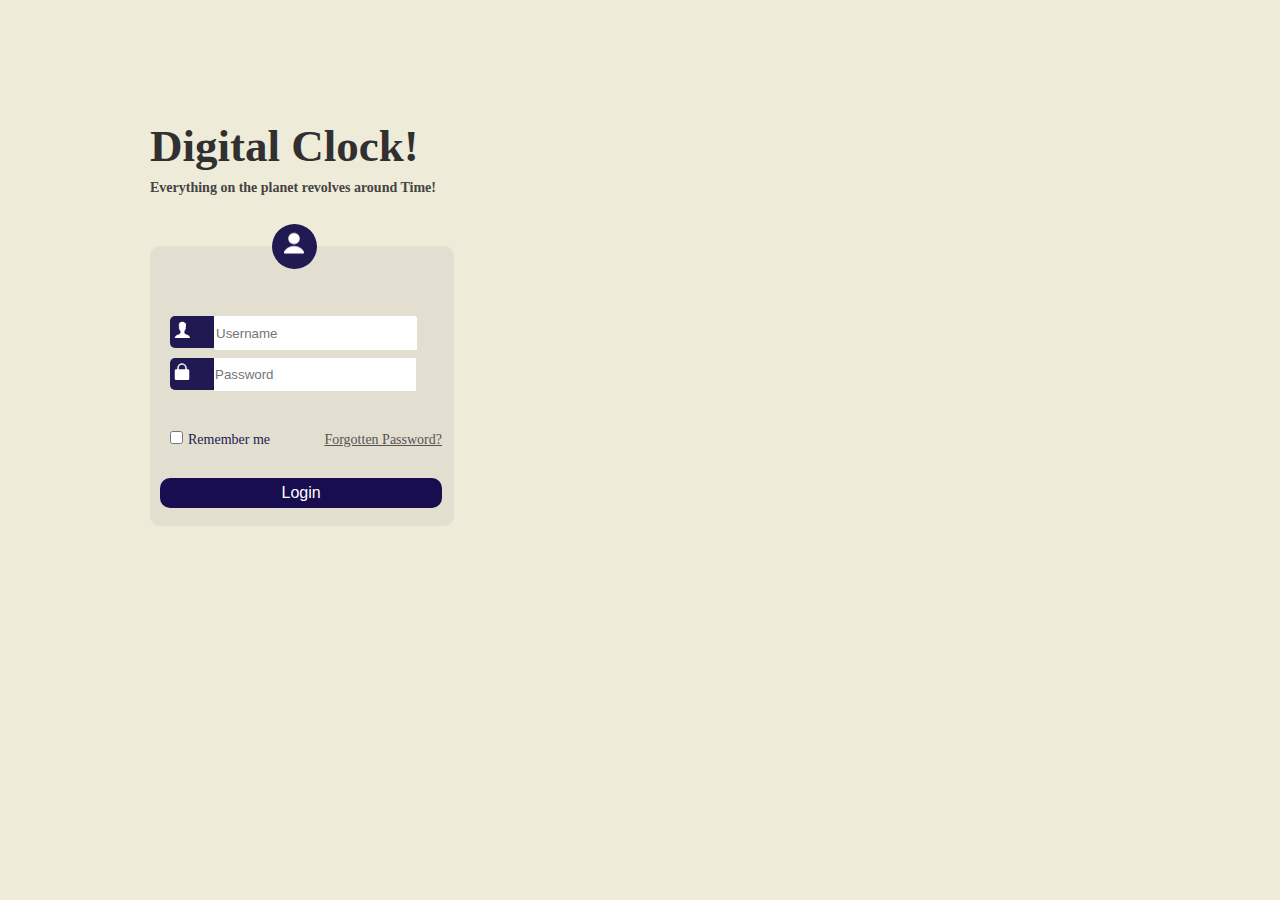
<file: index.html>
<!DOCTYPE html>
<html lang="en">
<head>
    <meta charset="UTF-8">
    <link rel="icon" type="image/x-icon" href="images/4953029.jpg">
    <link rel="stylesheet" href="styles.css">
    <meta name="viewport" content="width=device-width, initial-scale=1.0">
    <title>Digital Clock</title>
</head>
<body>
    <section class="container">
        <div class="error" id='errorMessage'></div>
        <div class="gridCont">
            <div class="gridBox gridBoxI">

                <div class="welcomeBack">
                    <h1>Digital Clock!</h1>
                    <p class='p1'>Everything on the planet revolves around Time!</p>
                </div>

                <form id="form" class="emailPasswordCont">
                    <div class="profileLogo"> <img class="img" src="images/icons8-person-64 (1).png"> </div>

                    <div class="mailPBoxGrid mailPBoxGrid1">
                        <div class="boxgrid icon"> <img src="images/icons8-person-30.png" class="iconsimg"></div>
                        <div class="boxgrid textPbox">
                            <input class='textPbox' type="text" placeholder="Username" id="nameInput"/>
                        </div>
                    </div>
                        
                    <div class="mailPBoxGrid mailPBoxGrid2">
                        <div class="boxgrid icon"> <img src="images/icons8-locked-30.png" class="iconsimg"> </div>
                        <div class="boxgrid ">
                            <input class='textPbox' type="password" placeholder="Password" id="passwordInput"/>
                        </div>
                    </div>

                    <div class="remeberMeGrid">
                        <div class="rememberMe">
                            <label for="remember-me" class='rmb'><input id="remember-me" type="checkbox"  name="remember-me" />Remember me</label>
                        </div>
                        <div class="forgotPassword">
                            <a href="" class='fp'>Forgotten Password?</a>
                        </div>
                    </div>
                    <div class="btn"> <button type="submit" class='loginBtn' id="logbtn">Login</button> </div>
                </form>


            </div>

            <div class="gridBox imageCont">
                <div class="rightimg">
                </div>
            </div>
        </div>
    </section>
    <script src="script.js"></script>
</body>
</html>
</file>
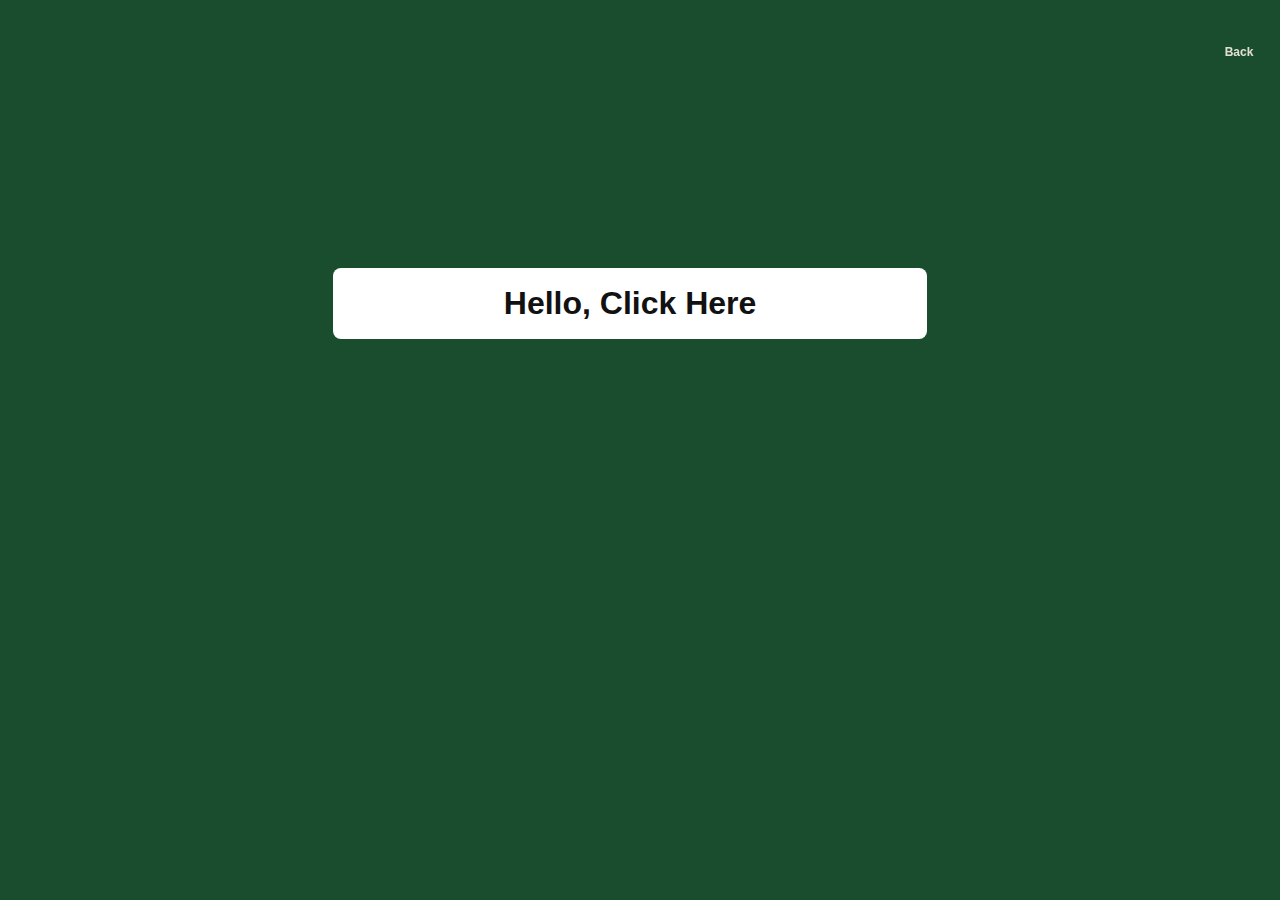
<file: welcome.html>
<!DOCTYPE html>
<html lang="en">
<head>
    <meta charset="UTF-8">
    <link rel="stylesheet" href="styles.css">
    <meta name="viewport" content="width=device-width, initial-scale=1.0">
    <title>Welcome</title>
</head>
<body>
    <section class='secWelcome'>
        <div class="mainCont">
            <div class="greetings">
                <div id="greeting"></div>
                <div id="time"></div>
            </div>
    
            <div class="helloCont"><button onclick="runDate()" class='btnClickHere' >Hello, Click Here</button></div>
            <div class="returnBtn"><button onclick="returnToHome()"  class='return' id='rtn'>Back</button></div>
        </div>
    </section>
    <script src="script.js"></script>
</body>
</html>
</file>
<file: styles.css>
*{
  margin: 0;
  padding: 0;
}

body{
  width: 100%;
  height: 100vh;
}

.container{
    height: 100%;
    position: relative;
}

.loginMainCont{
  height: 100%;
  width: 100%;
}

.gridCont{
  height: 100%;
  display: grid;
  grid-template-columns: repeat(2,1fr);
  justify-content: space-between;
  background-color: #efebd9;
}

.profileLogo{
    background-color: #211951;
    height: 45px;
    width: 45px;
    border-radius: 50%;
    position: absolute;
    top: -8%;
    left: 40%;
}

.img{
    width: 70%;
    height: 70%;
    position: absolute;
    top: 0;
    left: 15%;
}

.gridBoxI{
  margin-top: 120px;
  margin-left: 150px;
}

.logoP{
  font-size: 40px;
  color: #211951;
  position: absolute;
  top: -11px;
  left: 130px;
}

h1{
  font-size: 45px;
  color: #313030;
  margin-bottom: 8px;
}

.p1{
  color: #464343;
  font-weight: 600;
  font-size: 14px;
}
.error{
  position: absolute;
  top: 1%;
  left: 10%;
}


.errorMessage{
  background-color: #fff;
  padding: 8px 12px;
  border-radius: 5px;
  color: red;
  font-size: 12px;
  padding-left: 20px;
  font-weight: bold;
}

.emailPasswordCont{
  margin-top: 50px;
  height: 230px;
  width: 60%;
  background-color: #E2DFD0;
  border: 1px soild transparent;
  border-radius: 10px;
  position: relative;
  padding-top: 50px;
  padding-left: 10px;
  position: relative;
}

.mailPBoxGrid1{
    margin-top: 20px;
}

.mailPBoxGrid{
  display: flex;
  justify-content: start;
  align-items: center;
  gap: 20px;
  width: 80%;
  height: 32px;
  background-color: #211951;
  margin-left: 10px;
  border-radius: 5px;
}

.mailPBoxGrid2{
  margin-top: 10px;
}

.textPbox{
  background-color: #fff;
  height: 31px;
  width: 200px;
  color: #111;
  border: 1px solid #fff;
  outline: none;
}

.icons{
  color: #fff;
}

.iconsimg{
    height: 20px;
    margin: 0px 2px;
    /* margin-left: 10px; */

}

.remeberMeGrid{
  display: flex;
  justify-content: space-between;
  align-items: center;
  margin-top: 40px;
  margin-right: 12px;
  margin-left: 10px;
}

.rmb{
  color: #211951;
  font-size: 14px;
  cursor: pointer;
}

#remember-me{
  margin-right: 5px;
}

.fp{
  color: #575353;
  font-size: 14px;
}


.fp:hover{
  color: #064ACB;
}

.btn{
  margin-top: 30px;
  display: flex;
  justify-content: center;
  align-items: center;
  width: 96%;
  height: 30px;
}

.loginBtn{
height: 100%;
width: 100%;
background-color:#170d4f;
color: #fff;
font-size: 16px;
border: 1px solid transparent;
border-radius: 10px;
cursor: pointer;
}

.imageCont{
  background-image: url(https://img.freepik.com/free-photo/planet-earth-background_23-2150564685.jpg?t=st=1715956143~exp=1715959743~hmac=6ccc927264e78f53a1b10d12e9c0668c0b53a32e077b6cf7950b629051c98d03&w=1060);
  object-fit: cover;
  height: 100%;
  
}

/* #F59DAD, */
.rightimg h1{
    color: #F26A3A;
    font-size: 30px;
}
.secWelcome{
  background-color: #1A4D2E;
  /* background: linear-gradient(90deg, #F4A2E4, #F26A3A); */
  width: 100%; 
  min-height: 100vh; 
  /* display: grid;  */
  /* place-content: center;  */
}

#greeting{
  font-weight: bold;
  font-size: 30px;
  color: #fff;
}
.greetings{
  display: flex;
  justify-content: center;
  align-items: center;
  text-align: center;
  padding-top: 10px;
}

#time{
  color: #fff;
  border: 1px solid transparent;
  border-radius: 5px;
  font-size: 25px;
  font-weight: bold;
  margin-left: 20px;
}


.btnClickHere{
  border-radius: 8px;
  border: 1px solid transparent;
  padding: 16px 170px;
  font-size: 2em;
  font-weight: 900;
  text-align: center;
  cursor: pointer;
  background-color: #fff;
  color: #111;
  margin-left: 26%;
  margin-top: 20%;
}

.btnClickHere:hover{
  border: 1px solid #fff;
}

.clockLogo{
  background-color: #170d4f;
  color: #fff;
  padding-left: 20px;
}

.returnBtn{
  width: 5%;
  height: 30px;
  display: flex;
  justify-content: center;
  align-items: center;
  margin: auto;
  margin-top: 10px;
  position: fixed;
  top: 3%;
  right: 0.7%;
}

.return{
  color: #E2DFD0;
  width: 100%;
  height: 100%;
  font-weight: bold;
  border: 1px solid transparent;
  border-radius: 5px;
  cursor: pointer;
  background-color: transparent;
  font-size: 12px;

}

.return:hover{
  background-color: #333;
  color: #fff;
  transition: 1s ease-in;
}
</file>
